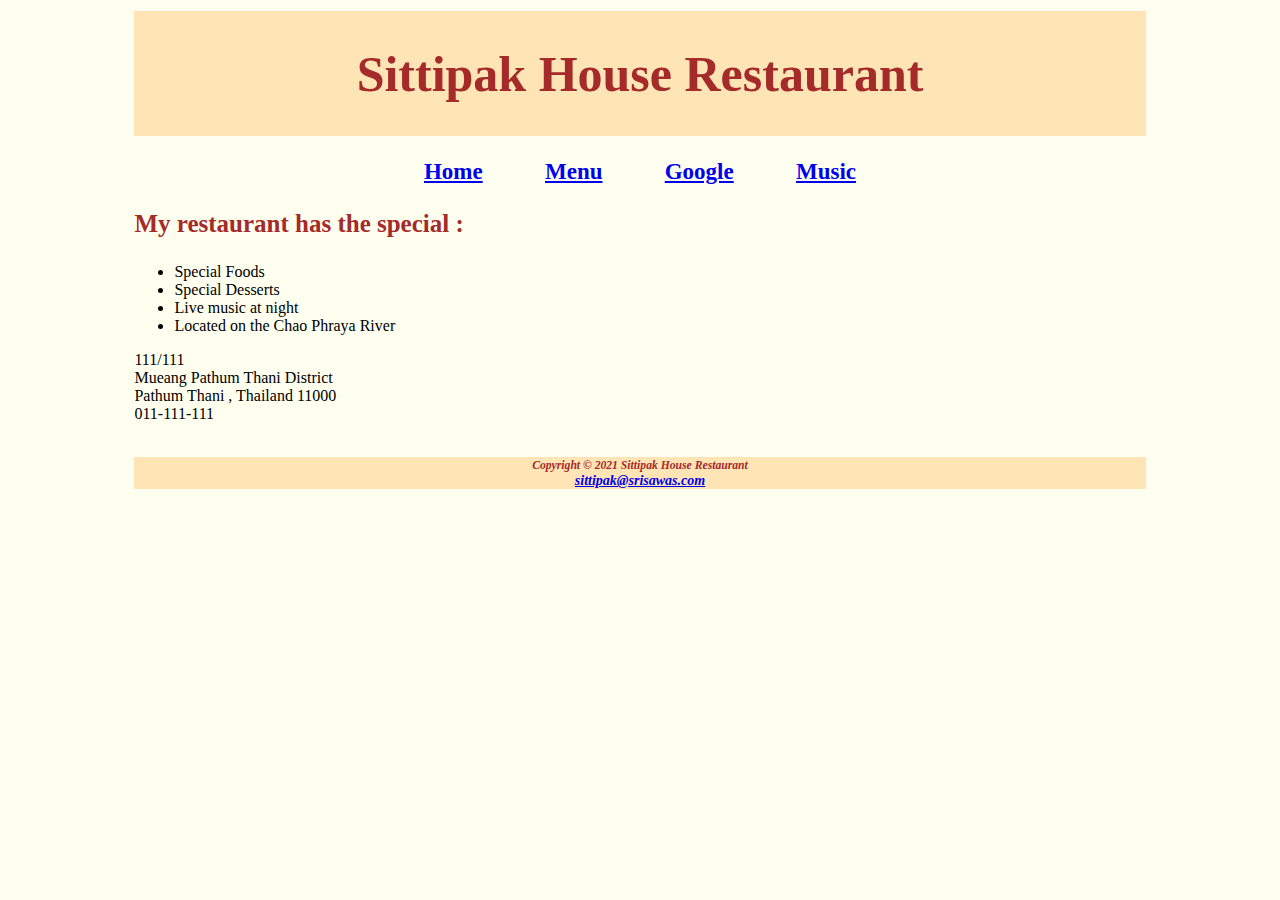
<file: index.html>
<!DOCTYPE html>
<html>
  
  <link href="style.css" rel="stylesheet" type="text/css" />
  <header>
    <h1>Sittipak House Restaurant</h1>
  </header>

  <nav>
    <a href="index.html">Home</a> 
    &nbsp;
    <a href="menu.html">Menu</a>
    &nbsp;
    <a href="https://www.google.co.th/">Google</a>
      &nbsp;
    <a href="https://www.youtube.com/">Music</a>
  </nav>

  <main>
    <p class="size"> My restaurant has the special : </p>
    <ul class="blackline">
      
      <li>Special Foods</li>
      <li>Special Desserts</li>
      <li>Live music at night </li>
      <li> Located on the Chao Phraya River</li>
      
    </ul>
    <p class="blackline">
    111/111  <br>
    Mueang Pathum Thani District <br>
    Pathum Thani , Thailand 11000 <br>
    011-111-111 <br>
    &nbsp;
    </p>

  </main>

  <footer>
    <small><i>
    Copyright &copy; 2021 Sittipak House Restaurant
    </small></i> <br>
    <i>
    <a href="mailto:sittipak@srisawas.com">sittipak@srisawas.com</a>
    </i>
  </footer>


</html>
</file>
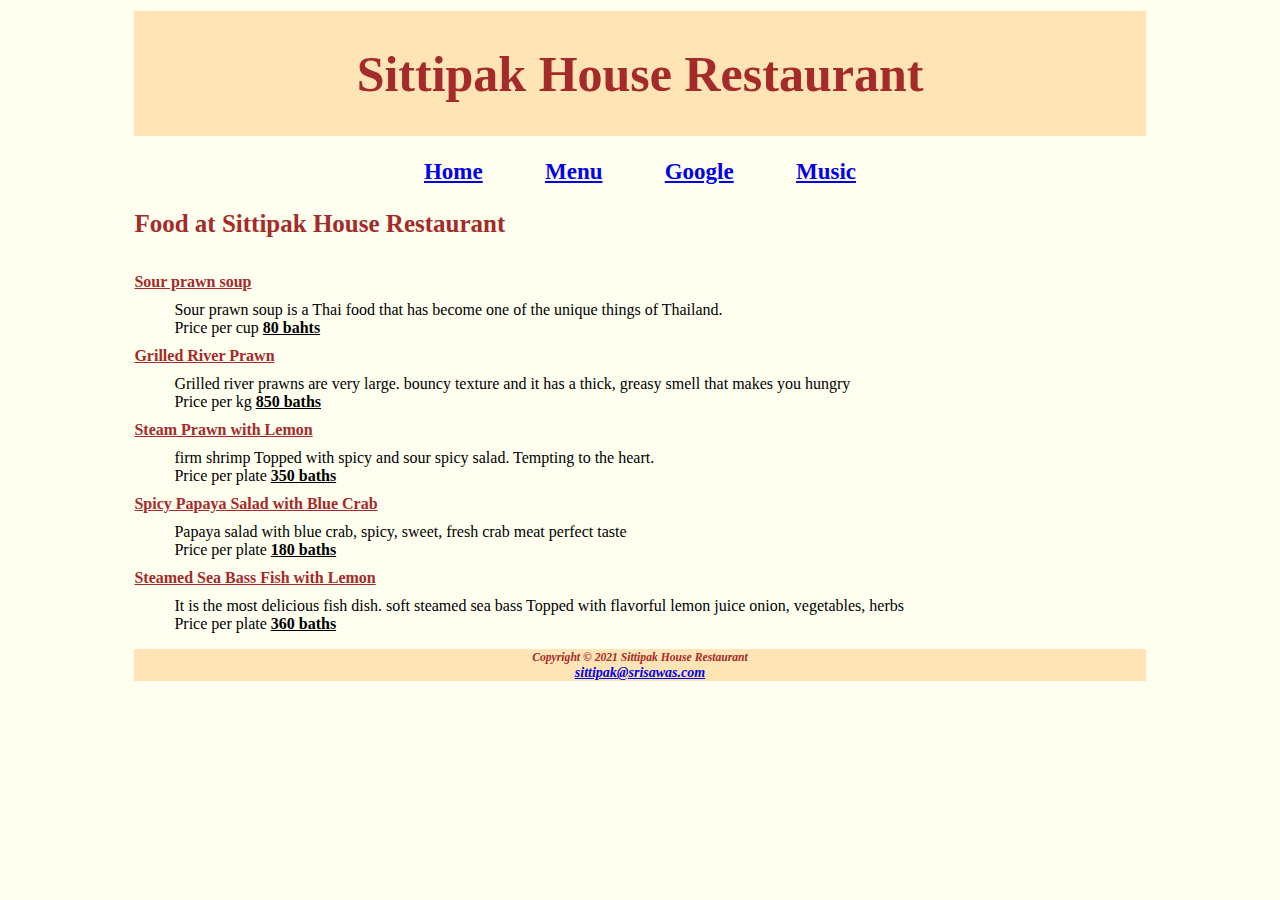
<file: menu.html>
<!DOCTYPE html>
<html>

  <link href="style.css" rel="stylesheet" type="text/css" />
<header>
	<h1>Sittipak House Restaurant</h1>
</header>

<nav>
	<a href="index.html">Home</a>
	&nbsp;
	<a href="menu.html">Menu</a>
  &nbsp;
  <a href="https://www.google.co.th/">Google</a>
  &nbsp;
  <a 
  href="https://www.youtube.com/">Music</a>
</nav>

<main>
	<p class="size"> Food at Sittipak House Restaurant </p>
	<dl>
		<dt class="underline"><b>Sour prawn soup</b></dt>
        <dd class="blackline">Sour prawn soup is a Thai food that has become one of the unique things of Thailand.</dd>
        <dd class="blackline">Price per cup <span class="price"> 80 bahts</span></dd>

    <dt class="underline"><b>Grilled River Prawn</b></dt>
        <dd class="blackline">Grilled river prawns are very large. bouncy texture and it has a thick, greasy smell that makes you hungry</dd>
        <dd class="blackline">Price per kg <span class="price">850 baths</span></dd>

    <dt class="underline"><b>Steam Prawn with Lemon</b></dt>
        <dd class="blackline">firm shrimp Topped with spicy and sour spicy salad. Tempting to the heart.</dd>
        <dd class="blackline">Price per plate <span class="price"> 350 baths</span></dd>

    <dt class="underline"><b>Spicy Papaya Salad with Blue Crab</b></dt>
        <dd class="blackline">Papaya salad with blue crab, spicy, sweet, fresh crab meat perfect taste</dd>
        <dd class="blackline">Price per plate <span class="price"> 180 baths</span></dd>

    <dt class="underline"><b> Steamed Sea Bass Fish with Lemon </b> </dt>
        <dd class="blackline">It is the most delicious fish dish. soft steamed sea bass Topped with flavorful lemon juice onion, vegetables, herbs</dd>
        <dd class="blackline">Price per plate <span class="price"> 360 baths</span></dd>
    </dl>
    

  </main>
  
  <footer>
    <small><i>
    Copyright &copy; 2021 Sittipak House Restaurant
    </small></i> <br>
    <i>
    <a href="mailto:sittipak@srisawas.com">sittipak@srisawas.com</a>
    </i>
  </footer>


</html>
</file>
<file: style.css>
html{
  background-color: #FFFFF0;
    }
header{
  font-family: Cambria, Cochin, Georgia, Times, serif;
  font-size: 25px;
  color: #A52A2A;
  background-color: Moccasin;
  width: 80%;
  text-align: center;
  margin-left: auto;
  margin-right: auto;
  border-color: #FFFFF0;
  border-width: 3px;
  border-style: solid
     }

nav {
  font-family: Cambria, Cochin, Georgia, Times, serif;
  width: 80%;
  font-size: 23px;
  font-weight: bolder;
  text-align: center;
  word-spacing: 15px;
  margin-left: auto;
  margin-right: auto;
  margin-top: 20px;
    }

main {
  font-family: Cambria, Cochin, Georgia, Times,  serif;
  width: 80%;
  color: #A52A2A;
  margin-left: auto;
  margin-right: auto;
  padding-left: 30px;
  padding-right: 30px;
      }

footer {
  width: 80%;
  color: #A52A2A;
  font-size: 14px;
  font-family: Cambria, Cochin, Georgia, Times,  serif;
  font-weight: bolder;
  text-align: center;
  margin-left: auto;
  margin-right: auto;
  background-color: Moccasin;
        }

.underline {
  text-decoration: underline;
  padding-top: 10px;
  padding-bottom: 10px;
}

.price {
  text-decoration: underline;
  font-weight: bolder;
}

.blackline {
  color: black
    }

.size {
  font-size: 25px;
  font-weight: bolder;

}
</file>
